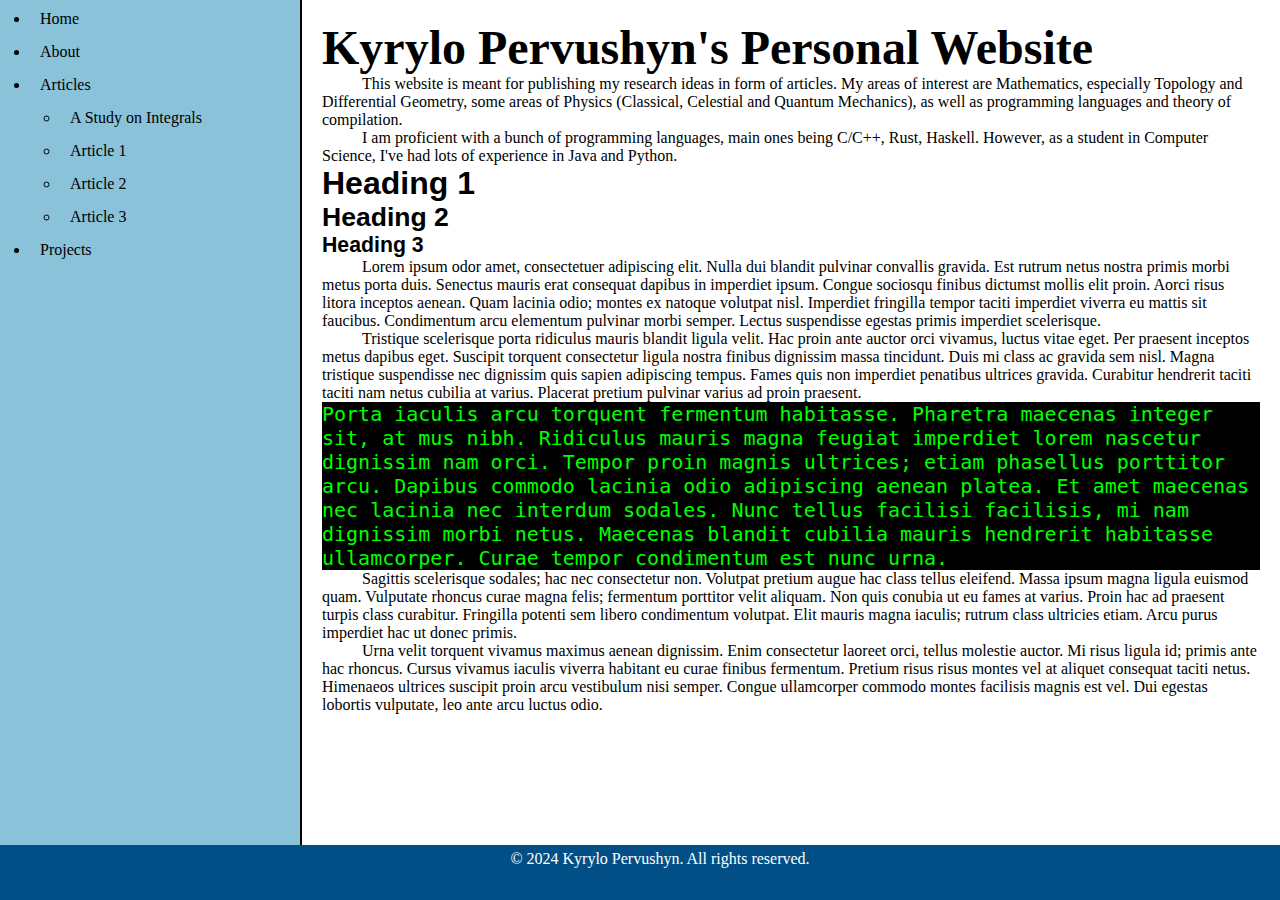
<file: index.html>
<!DOCTYPE html>
<html lang="en">
<head>
    <meta charset="UTF-8">
    <meta name="viewport" content="width=device-width, initial-scale=1.0">
    <link rel="stylesheet" href="css/styles.css">
    <title>Homepage</title>
</head>
<body>
	<div class="content">
		<div class="aside">
			<iframe class="directory" src="site_parts/directory.html" title="Directory"></iframe>
		</div>

		<div class="main">
			<h1 class="beauty">Kyrylo Pervushyn's Personal Website</h1>
			<p>This website is meant for publishing my research ideas in form of articles. My areas of interest are Mathematics, especially Topology and Differential Geometry, some areas of Physics (Classical, Celestial and Quantum Mechanics), as well as programming languages and theory of compilation.</p>

			<p> I am proficient with a bunch of programming languages, main ones being C/C++, Rust, Haskell. However, as a student in Computer Science, I've had lots of experience in Java and Python.</p>
			<h1>Heading 1</h1>
			<h2>Heading 2</h2>
			<h3>Heading 3</h3>
			<p>Lorem ipsum odor amet, consectetuer adipiscing elit. Nulla dui blandit pulvinar convallis gravida. Est rutrum netus nostra primis morbi metus porta duis. Senectus mauris erat consequat dapibus in imperdiet ipsum. Congue sociosqu finibus dictumst mollis elit proin. Aorci risus litora inceptos aenean. Quam lacinia odio; montes ex natoque volutpat nisl. Imperdiet fringilla tempor taciti imperdiet viverra eu mattis sit faucibus. Condimentum arcu elementum pulvinar morbi semper. Lectus suspendisse egestas primis imperdiet scelerisque.</p>

			<p>Tristique scelerisque porta ridiculus mauris blandit ligula velit. Hac proin ante auctor orci vivamus, luctus vitae eget. Per praesent inceptos metus dapibus eget. Suscipit torquent consectetur ligula nostra finibus dignissim massa tincidunt. Duis mi class ac gravida sem nisl. Magna tristique suspendisse nec dignissim quis sapien adipiscing tempus. Fames quis non imperdiet penatibus ultrices gravida. Curabitur hendrerit taciti taciti nam netus cubilia at varius. Placerat pretium pulvinar varius ad proin praesent.</p>

			<p class="code">Porta iaculis arcu torquent fermentum habitasse. Pharetra maecenas integer sit, at mus nibh. Ridiculus mauris magna feugiat imperdiet lorem nascetur dignissim nam orci. Tempor proin magnis ultrices; etiam phasellus porttitor arcu. Dapibus commodo lacinia odio adipiscing aenean platea. Et amet maecenas nec lacinia nec interdum sodales. Nunc tellus facilisi facilisis, mi nam dignissim morbi netus. Maecenas blandit cubilia mauris hendrerit habitasse ullamcorper. Curae tempor condimentum est nunc urna.</p>

			<p>Sagittis scelerisque sodales; hac nec consectetur non. Volutpat pretium augue hac class tellus eleifend. Massa ipsum magna ligula euismod quam. Vulputate rhoncus curae magna felis; fermentum porttitor velit aliquam. Non quis conubia ut eu fames at varius. Proin hac ad praesent turpis class curabitur. Fringilla potenti sem libero condimentum volutpat. Elit mauris magna iaculis; rutrum class ultricies etiam. Arcu purus imperdiet hac ut donec primis.</p>

			<p>Urna velit torquent vivamus maximus aenean dignissim. Enim consectetur laoreet orci, tellus molestie auctor. Mi risus ligula id; primis ante hac rhoncus. Cursus vivamus iaculis viverra habitant eu curae finibus fermentum. Pretium risus risus montes vel at aliquet consequat taciti netus. Himenaeos ultrices suscipit proin arcu vestibulum nisi semper. Congue ullamcorper commodo montes facilisis magnis est vel. Dui egestas lobortis vulputate, leo ante arcu luctus odio.</p>
		</div>
	</div>

    <footer>
        <iframe src="site_parts/footer.html" title="Footer"></iframe>
    </footer>
</body>
</html>
</file>
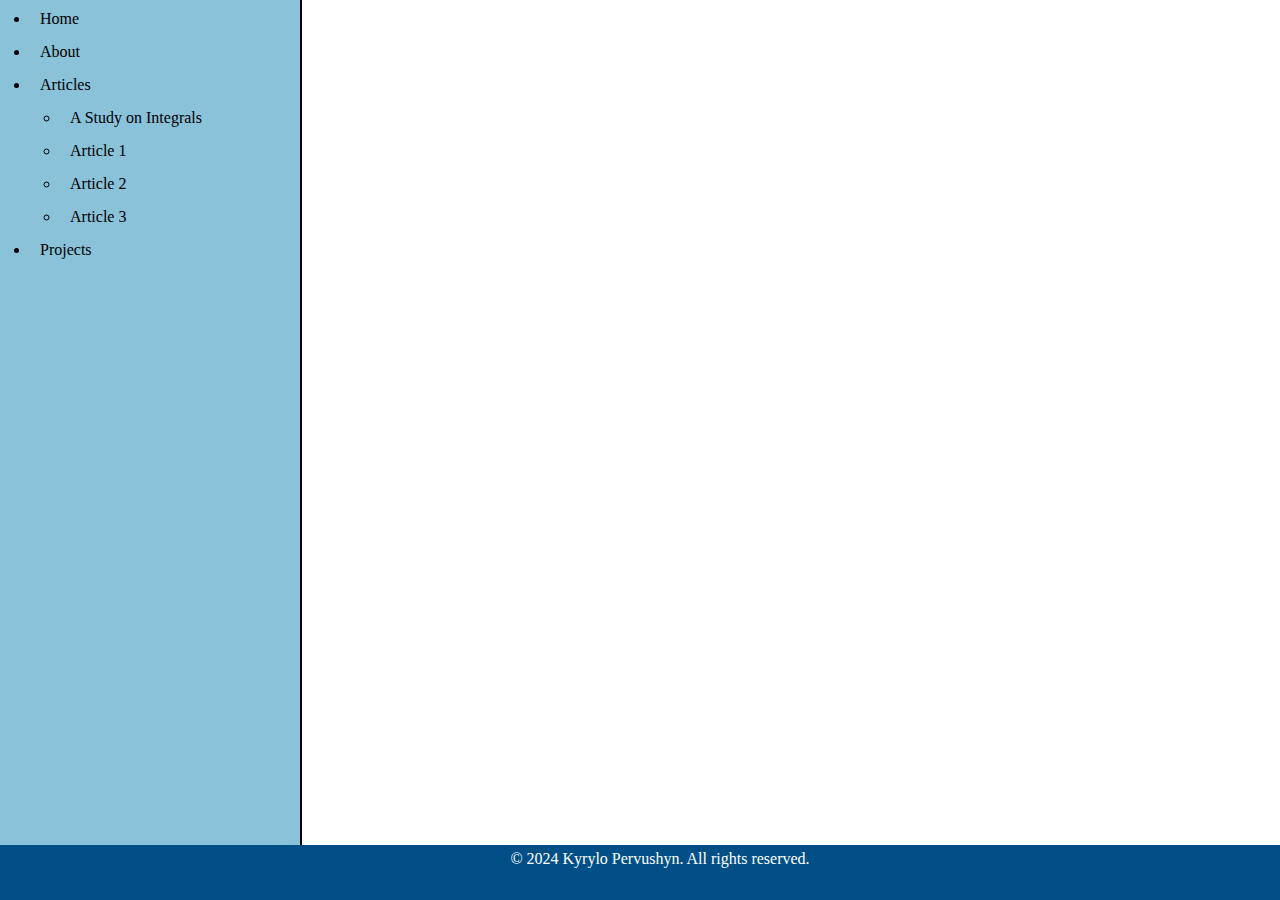
<file: about.html>
<!DOCTYPE html>
<html lang="en">
<head>
    <meta charset="UTF-8">
    <meta name="viewport" content="width=device-width, initial-scale=1.0">
    <link rel="stylesheet" href="css/styles.css">
    <title>About</title>
</head>
<body>
	<div class="content">
		<div class="aside">
			<iframe class="directory" src="site_parts/directory.html" title="Directory"></iframe>
		</div>

		<div class="main">

		</div>
	</div>

    <footer>
        <iframe src="site_parts/footer.html" title="Footer"></iframe>
    </footer>
</body>
</html>
</file>
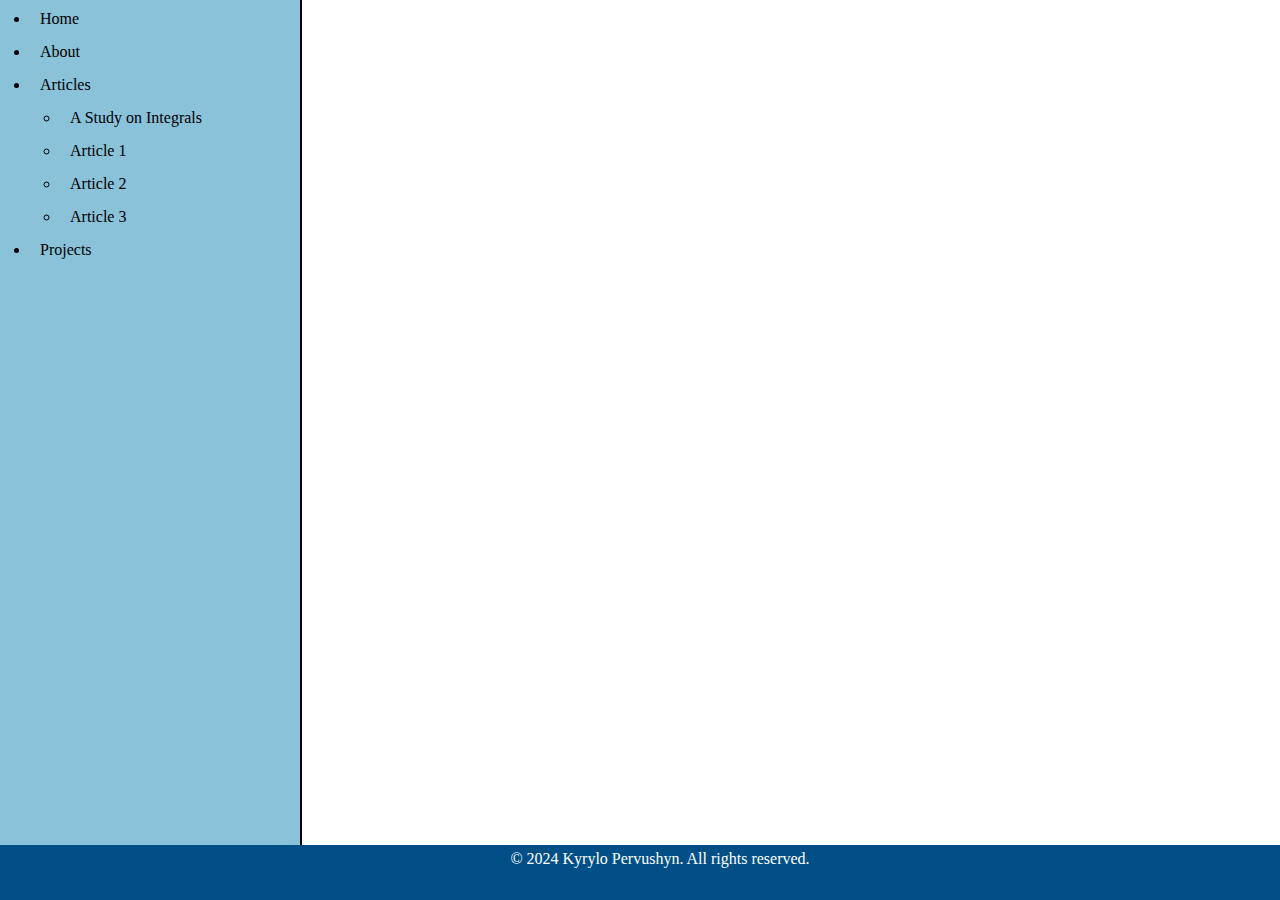
<file: articles.html>
<!DOCTYPE html>
<html lang="en">
<head>
    <meta charset="UTF-8">
    <meta name="viewport" content="width=device-width, initial-scale=1.0">
    <link rel="stylesheet" href="css/styles.css">
    <title>Articles</title>
</head>
<body>
	<div class="content">
		<div class="aside">
			<iframe class="directory" src="site_parts/directory.html" title="Directory"></iframe>
		</div>

		<div class="main">

		</div>
	</div>

    <footer>
        <iframe src="site_parts/footer.html" title="Footer"></iframe>
    </footer>
</body>
</html>
</file>
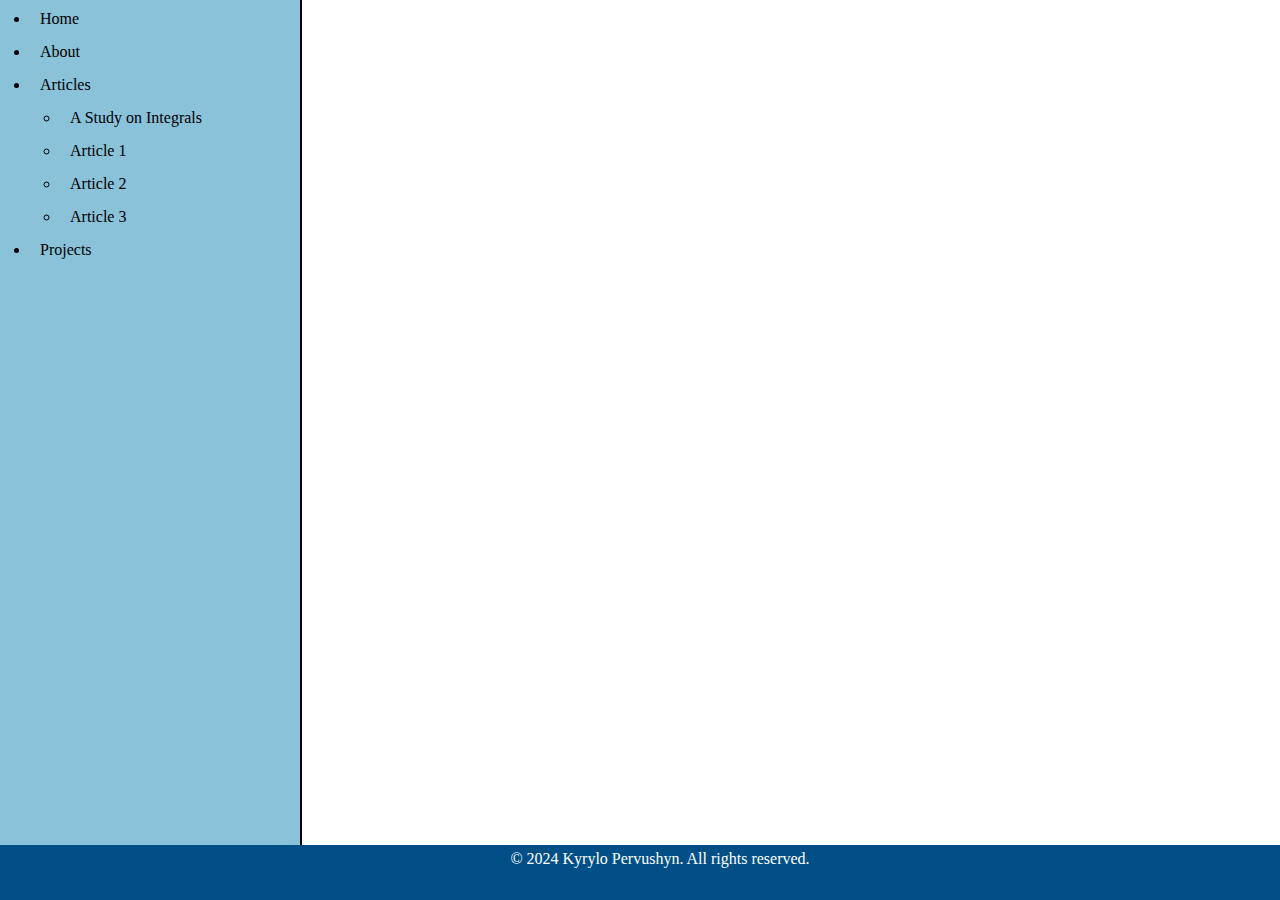
<file: projects.html>
<!DOCTYPE html>
<html lang="en">
<head>
    <meta charset="UTF-8">
    <meta name="viewport" content="width=device-width, initial-scale=1.0">
    <link rel="stylesheet" href="css/styles.css">
    <title>Projects</title>
</head>
<body>
	<div class="content">
		<div class="aside">
			<iframe class="directory" src="site_parts/directory.html" title="Directory"></iframe>
		</div>

		<div class="main">

		</div>
	</div>

    <footer>
        <iframe src="site_parts/footer.html" title="Footer"></iframe>
    </footer>
</body>
</html>
</file>
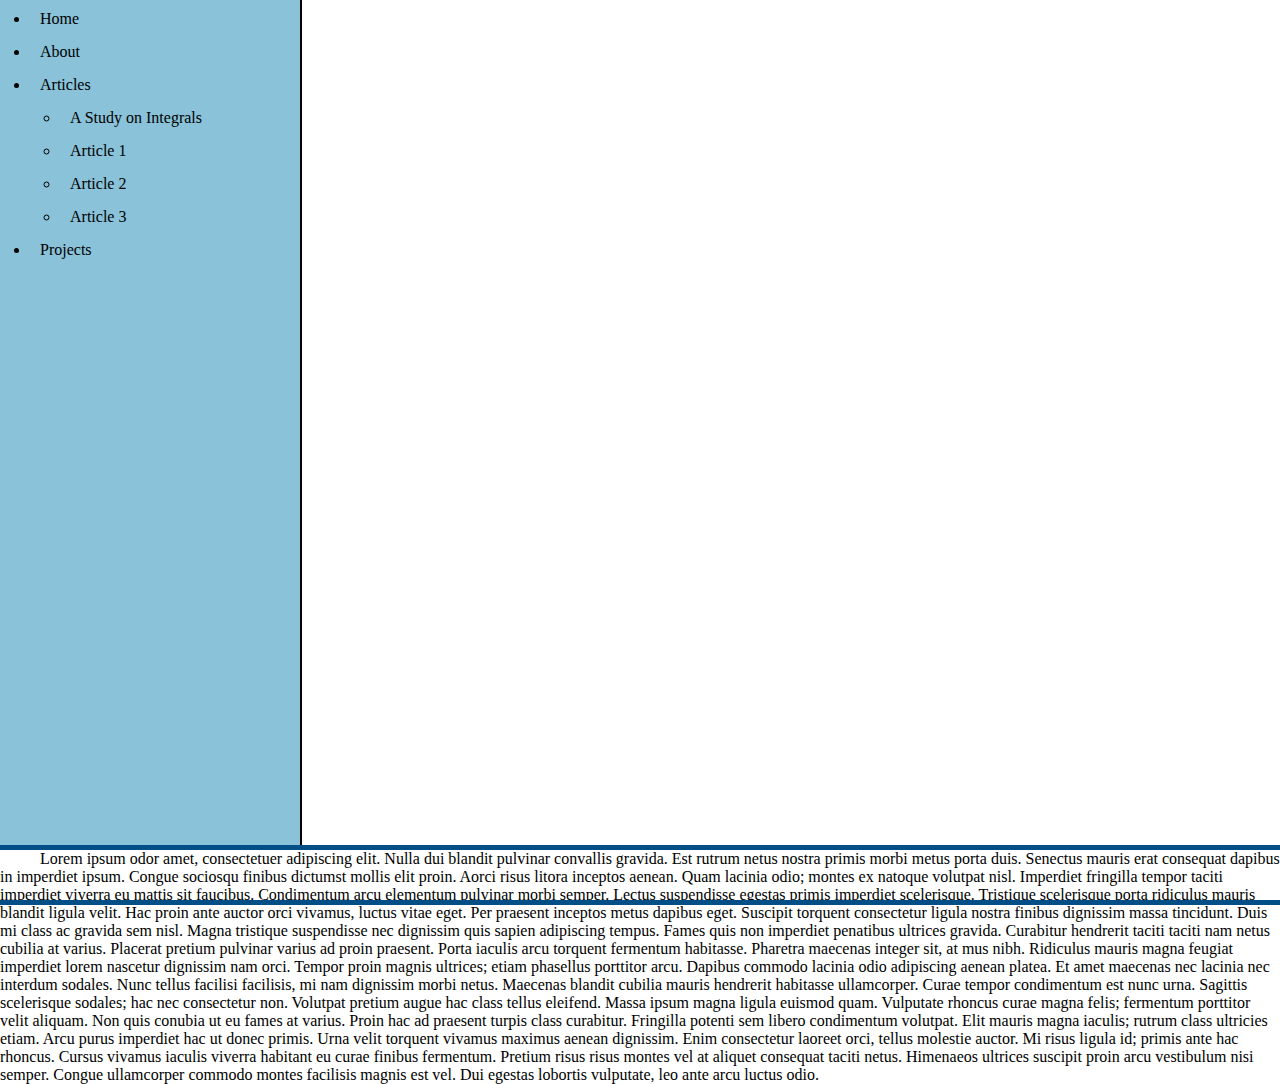
<file: test.html>
<!DOCTYPE html>
<html lang="en">
<head>
    <meta charset="UTF-8">
    <meta name="viewport" content="width=device-width, initial-scale=1.0">
    <link rel="stylesheet" href="css/styles.css">
    <title>Text</title>
</head>
<body>
	<div class="content">
		<div class="aside">
			<iframe class="directory" src="site_parts/directory.html" title="Directory"></iframe>
		</div>

		<div class="main">

		</div>
	</div>
    <footer>
		<p>
			Lorem ipsum odor amet, consectetuer adipiscing elit. Nulla dui blandit pulvinar convallis gravida. Est rutrum netus nostra primis morbi metus porta duis. Senectus mauris erat consequat dapibus in imperdiet ipsum. Congue sociosqu finibus dictumst mollis elit proin. Aorci risus litora inceptos aenean. Quam lacinia odio; montes ex natoque volutpat nisl. Imperdiet fringilla tempor taciti imperdiet viverra eu mattis sit faucibus. Condimentum arcu elementum pulvinar morbi semper. Lectus suspendisse egestas primis imperdiet scelerisque.

Tristique scelerisque porta ridiculus mauris blandit ligula velit. Hac proin ante auctor orci vivamus, luctus vitae eget. Per praesent inceptos metus dapibus eget. Suscipit torquent consectetur ligula nostra finibus dignissim massa tincidunt. Duis mi class ac gravida sem nisl. Magna tristique suspendisse nec dignissim quis sapien adipiscing tempus. Fames quis non imperdiet penatibus ultrices gravida. Curabitur hendrerit taciti taciti nam netus cubilia at varius. Placerat pretium pulvinar varius ad proin praesent.

Porta iaculis arcu torquent fermentum habitasse. Pharetra maecenas integer sit, at mus nibh. Ridiculus mauris magna feugiat imperdiet lorem nascetur dignissim nam orci. Tempor proin magnis ultrices; etiam phasellus porttitor arcu. Dapibus commodo lacinia odio adipiscing aenean platea. Et amet maecenas nec lacinia nec interdum sodales. Nunc tellus facilisi facilisis, mi nam dignissim morbi netus. Maecenas blandit cubilia mauris hendrerit habitasse ullamcorper. Curae tempor condimentum est nunc urna.

Sagittis scelerisque sodales; hac nec consectetur non. Volutpat pretium augue hac class tellus eleifend. Massa ipsum magna ligula euismod quam. Vulputate rhoncus curae magna felis; fermentum porttitor velit aliquam. Non quis conubia ut eu fames at varius. Proin hac ad praesent turpis class curabitur. Fringilla potenti sem libero condimentum volutpat. Elit mauris magna iaculis; rutrum class ultricies etiam. Arcu purus imperdiet hac ut donec primis.

Urna velit torquent vivamus maximus aenean dignissim. Enim consectetur laoreet orci, tellus molestie auctor. Mi risus ligula id; primis ante hac rhoncus. Cursus vivamus iaculis viverra habitant eu curae finibus fermentum. Pretium risus risus montes vel at aliquet consequat taciti netus. Himenaeos ultrices suscipit proin arcu vestibulum nisi semper. Congue ullamcorper commodo montes facilisis magnis est vel. Dui egestas lobortis vulputate, leo ante arcu luctus odio.
		</p>
    </footer>
</body>
</html>
</file>
<file: css/styles.css>
:root {
	--white: #ffffff;
	--black: #000000;

	--ocean1: #013A63; /* white text */
	--ocean2: #014F86; /* white text */
	--ocean3: #2A6F97; /* white text */
	--ocean4: #468FAF; /* black text */
	--ocean5: #89C2D9; /* black text */

	--green: #00FF00;
}

* {
	margin: 0;
	padding: 0;
	border: 0;
}

.content {
	display: flex;
	flex-direction: row;
	min-height: calc(100vh - 50px);
}

.aside {
    width: 300px;
	flex-grow: 0;
	flex-shrink: 0;
}

.main {
	padding: 20px;
	flex: 1;
    border-left: 2px solid var(--black);
    background-color: var(--white);
}

@media screen and (max-width: 600px) {
	.content {
		flex-direction: column;
	}

	.aside {
		width: 100%;
		height: 310px;
	}

	.main {
		border: 0;
	}
}

.directory {
	width: 100%;
	height: 100%;
    background-color: var(--ocean5);
}

footer {
	height: 50px;
	outline: 5px solid var(--ocean2);
}

footer iframe {
	display: block;
	width: 100%;
	height: 100%;
    background-color: var(--ocean2);
}

a:link, a:visited, a:hover, a:active {
	color: red;
}

.tree ul {
	padding-left: 25px;
}

.tree li {
	margin: 5px;
}

.tree .node {
	cursor: pointer;
	display: inline-block;
	padding: 5px 10px;
    border-radius: 8px;
	color: var(--black);
	text-decoration: none;
}

.tree .node:hover {
    background-color: var(--ocean1);
	color: var(--white);
}

/*=====FONTS=====*/
:root {
	--beautiful: 'Brush Script MT', cursive;
	--heading: Helvetica, sans-serif;
	--paragraph: Georgia, serif;
	--monospace: 'Ubunto Mono', monospace;
	
	--h0_size: 3em;
	--h1_size: 2em;
	--h2_size: 1.66em;
	--h3_size: 1.33em;
	--p_size: 1em;
}

p {
	text-indent: 40px;
	font-size: var(--p_size);
    font-family: var(--paragraph);
}

p.comment {
	font-size: var(--p_size);
	font-style: italic;
}

p.definition {
	font-size: var(--p_size);

}

p.theorem {
	font-size: var(--p_size);

}

p.prop {
	font-size: var(--p_size);

}

p.proof {
	font-size: var(--p_size);

}

p.footer {
	color: var(--white);
	font-size: 16px;
	text-align: center;
}

h1.beauty {
	font-family: var(--beautiful);
	font-size: var(--h0_size);
}

p.code {
	display: block;
	padding: 0;
	margin: 0;
	border: 0;
	text-indent: 0;
	background-color: var(--black);
	color: var(--green);
	font-family: var(--monospace);
	font-size: 1.25em;
}

h1 {
	font-family: var(--heading);
	font-size: var(--h1_size);
}

h2 {
	font-family: var(--heading);
	font-size: var(--h2_size);
}

h3 {
	font-family: var(--heading);
	font-size: var(--h3_size);
}
</file>
